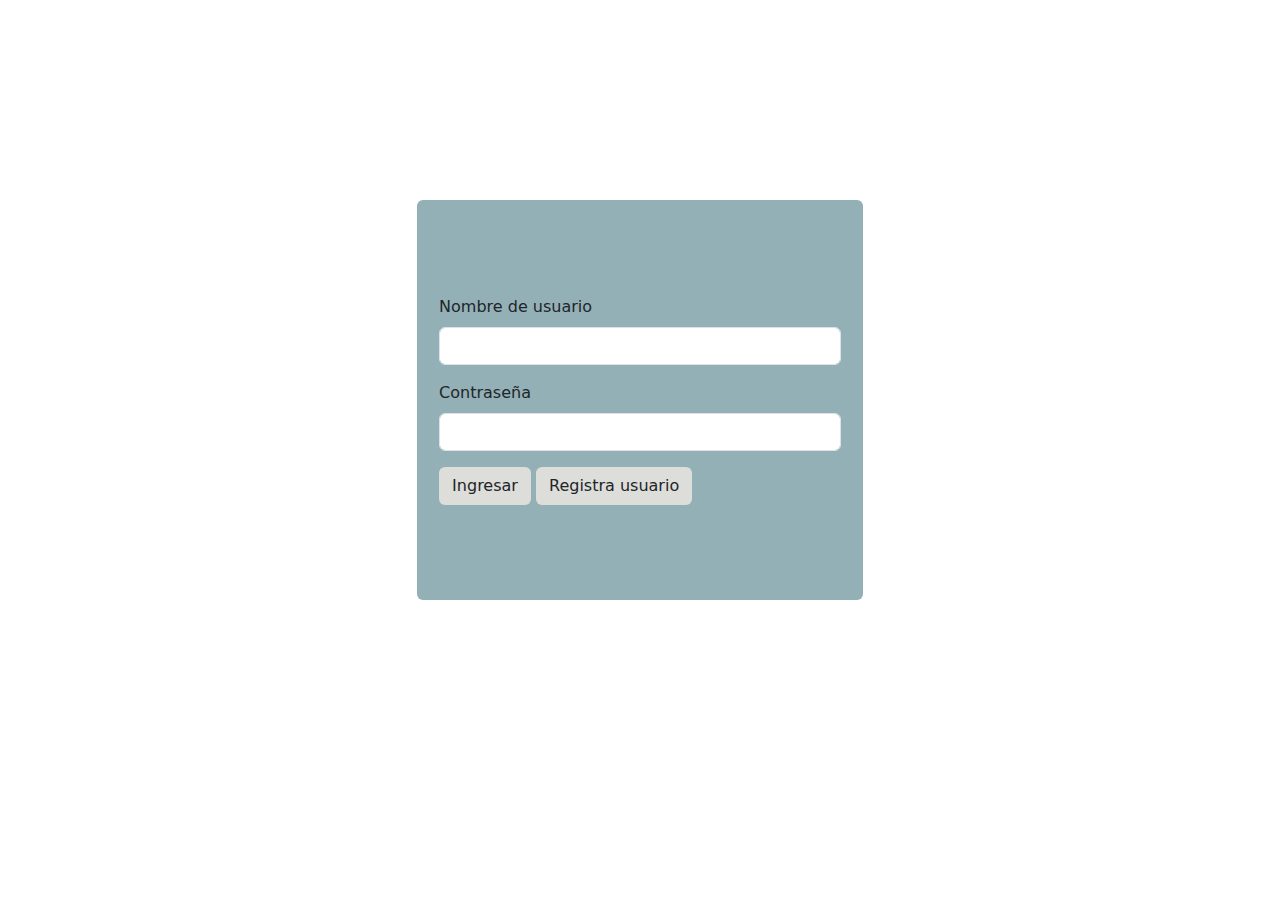
<file: familiares/index.html>
<!DOCTYPE html>
<html>
<head>
	<meta charset="utf-8">
	<meta name="viewport" content="width=device-width, initial-scale=1">
	<title></title>
	<link href="https://cdn.jsdelivr.net/npm/bootstrap@5.0.2/dist/css/bootstrap.min.css" rel="stylesheet">
</head>
<body>
	<div class="container">
	<div style="height:200px;"></div>
		<div class="d-flex justify-content-center align-items-center" style="height: 400px;">
			<div style="width:40%; height: 100%; background-color:#94B0B7;" class="d-flex justify-content-center align-items-center rounded">
			<form action="bd/validar.php" method="post" style="width:90%;">
			  <div class="mb-3">
			    <label class="form-label">Nombre de usuario</label>
			    <input type="text" class="form-control" name="txtUsuario" id="txtUsuario">
			  </div>
			  <div class="mb-3">
			    <label class="form-label">Contraseña</label>
			    <input type="password" class="form-control" name="txtContrasena" id="txtContrasena">
			  </div>
			  	<input class="btn" style="background: #DDDDDA;" type="submit" name="btnIngresar" id="btnIngresar" value="Ingresar">
					<input class="btn" style="background: #DDDDDA;" type="button" name="btnRegistrar" id="btnRegistrar" value="Registra usuario" onclick="redireccionar('registroUsuario.html');">
			</form>	
	</div>
</body>
<script type="text/javascript" src="javascript/scripts.js"></script>
<script type="text/javascript">
  validarLogin();
</script>
</html>
</file>
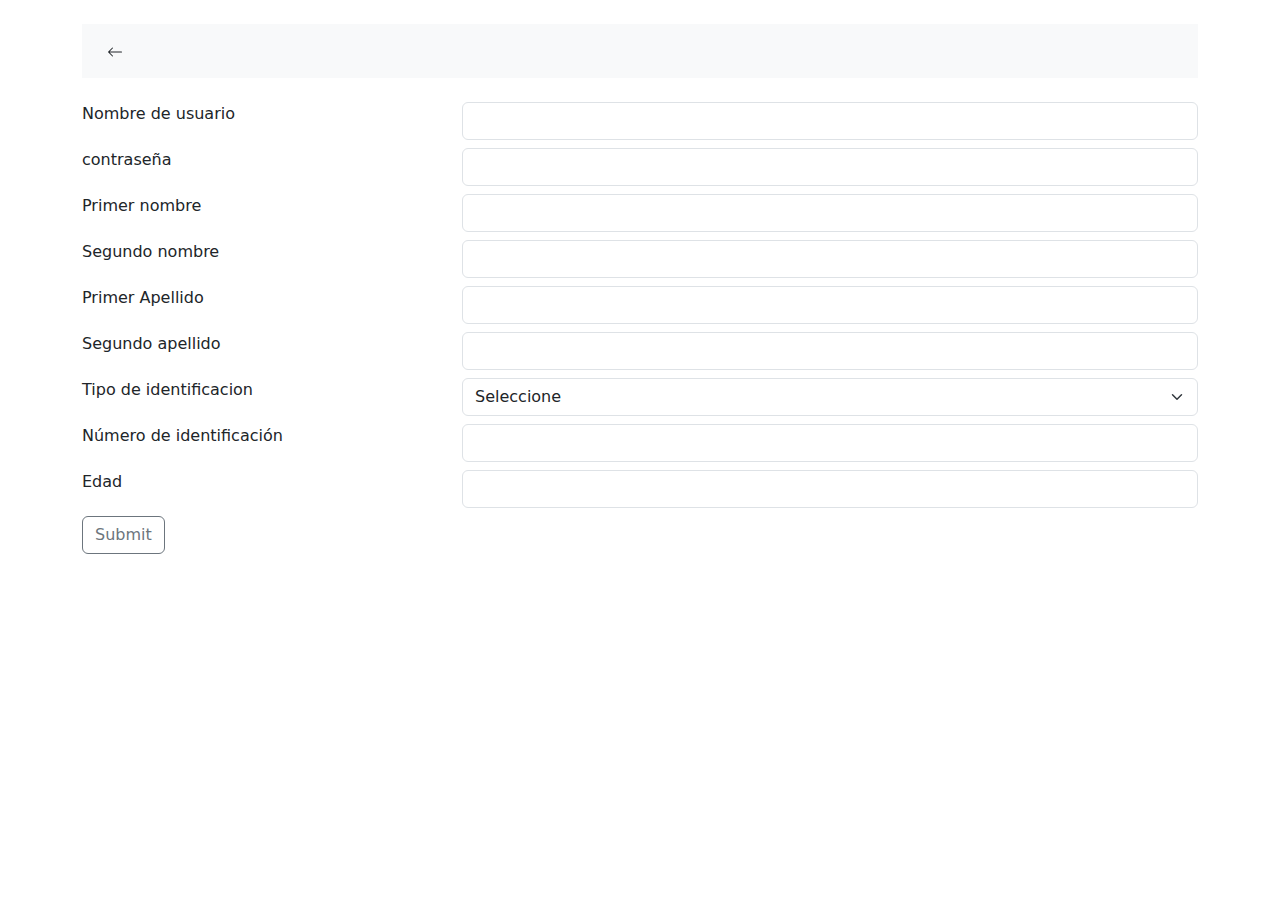
<file: familiares/registroUsuario.html>
<!DOCTYPE html>
<html>
<head>
	<meta charset="utf-8">
	<meta name="viewport" content="width=device-width, initial-scale=1">
	<title></title>
	<link href="https://cdn.jsdelivr.net/npm/bootstrap@5.0.2/dist/css/bootstrap.min.css" rel="stylesheet">
</head>
<body>
<div class="container">
<nav class="navbar navbar-light bg-light my-4">
  <form class="container-fluid">
    <button class="btn btn-outline" type="button" onclick="redireccionar('index.html');">
    	<svg xmlns="http://www.w3.org/2000/svg" width="16" height="16" fill="currentColor" class="bi bi-arrow mb-2-left" viewBox="0 0 16 16">
		  <path fill-rule="evenodd" d="M15 8a.5.5 0 0 0-.5-.5H2.707l3.147-3.146a.5.5 0 1 0-.708-.708l-4 4a.5.5 0 0 0 0 .708l4 4a.5.5 0 0 0 .708-.708L2.707 8.5H14.5A.5.5 0 0 0 15 8z"/>
		</svg>
	</button>
  </form>
</nav>
	<form action="bd/registroUsuario.php" method="post">
		<div class="row mb-2">
			<div class="col-md-4">
				<label>Nombre de usuario</label>
			</div>
			<div class="col-md-8">
				<input class="form-control" type="text" name="txtNombreUsuario" id="txtNombreUsuario">
			</div>
		</div>
		<div class="row mb-2">
			<div class="col-md-4">
				<label>contraseña</label>
			</div>
			<div class="col-md-8">
				<input class="form-control" type="text" name="txtContrasenaUsuario" id="txtContrasenaUsuario">
			</div>
		</div>
		<div class="row mb-2">
			<div class="col-md-4">
				<label>Primer nombre</label>
			</div>
			<div class="col-md-8">
				<input class="form-control" type="text" name="txtPNombre" id="txtPNombre">
			</div>
		</div>
		<div class="row mb-2">
			<div class="col-md-4">
				<label>Segundo nombre</label>
			</div>
			<div class="col-md-8">
				<input class="form-control" type="text" name="txtSNombre" id="txtSNombre">
			</div>
		</div>
		<div class="row mb-2">
			<div class="col-md-4">
				<label>Primer Apellido</label>
			</div>
			<div class="col-md-8">
				<input class="form-control" type="text" name="txtPApellido" id="txtSApellido">
			</div>
		</div>
		<div class="row mb-2">
			<div class="col-md-4">
				<label>Segundo apellido</label>
			</div>
			<div class="col-md-8">
				<input class="form-control" type="text" name="txtSApellido" id="txtSApellido">
			</div>
		</div>
		<div class="row mb-2">
			<div class="col-md-4">
				<label>Tipo de identificacion</label>
			</div>
			<div class="col-md-8">
				<select class="form-select" name="txtTipoIdentificacion" id="txtTipoIdentificacion">
					<option value="" selected>Seleccione</option>
				 	<option value="Cédula de ciudadania">Cédula de ciudadania</option>
					<option value="Cédula de extranjeria">Cédula de extranjeria</option>
					<option value="Pasaporte">Pasaporte</option>
					<option value="Nit">Nit</option>
					<option value="Tarjeta de identidad">Tarjeta de identidad</option>
					<option value="Registro civil de nacimiento">Registro civil de nacimiento</option>
					<option value="Número de oficio externo">Número de oficio externo</option>
					<option value="DNI - Documento nacional de identidad">DNI - Documento nacional de identidad</option>
					<option value="PEP - Permiso especial de permanencia">PEP - Permiso especial de permanencia</option>
				</select>
			</div>
		</div>
		<div class="row mb-2">
			<div class="col-md-4">
				<label>Número de identificación</label>
			</div>
			<div class="col-md-8">
				<input class="form-control" type="text" name="txtNumeroIdentificacion" id="txtNumeroIdentificacion">
			</div>
		</div>
		<div class="row mb-2">
			<div class="col-md-4">
				<label>Edad</label>
			</div>
			<div class="col-md-8">
				<input class="form-control" type="number" name="txtEdad" id="txtEdad">
			</div>
		</div>
		<input type="submit" name="" class="btn btn-outline-secondary">
	</form>
</div>
</body>
<script type="text/javascript" src="javascript/scripts.js"></script>
</html>
</file>
